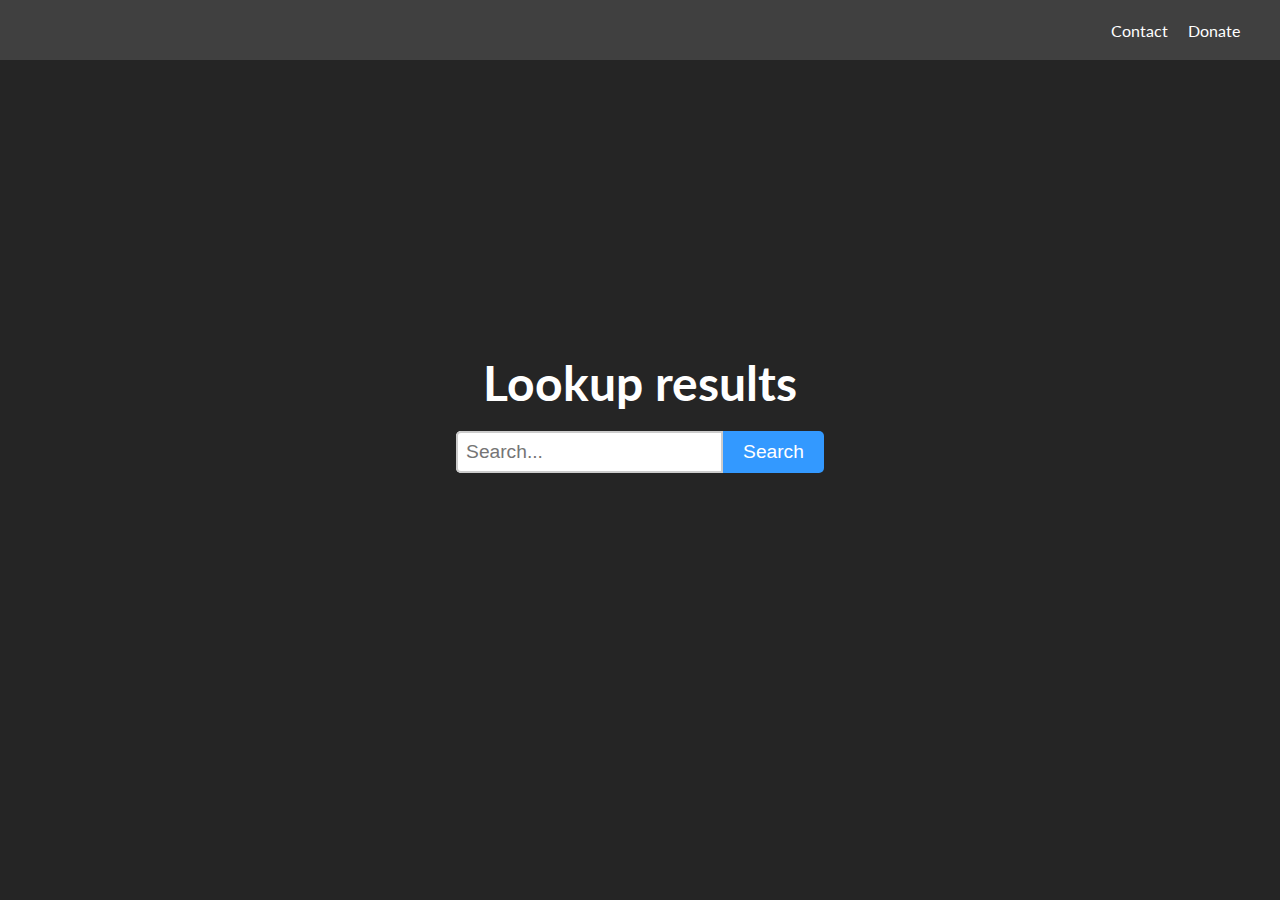
<file: index.html>
<!DOCTYPE html>
<html lang="en">
<head>
    <meta charset="UTF-8">
    <meta http-equiv="X-UA-Compatible" content="IE=edge">
    <meta name="viewport" content="width=device-width, initial-scale=1.0">
    <link href="https://fonts.googleapis.com/css?family=Lato&display=swap" rel="stylesheet">
    <link rel="stylesheet" href="styles.css">
    <title>Gravel Results</title>
</head>

<body>
    <nav>
        <ul>
            <li><a href="contact.html">Contact</a></li>
            <li><a href="donate.html">Donate</a></li>
        </ul>
    </nav>

    <div class="container">
        <h1>Lookup results</h1>
        <form>
            <input type="text" placeholder="Search...">
            <button type="submit">Search</button>
        </form>
    </div>
</body>

</html>
</file>
<file: styles.css>
body {
    background-color: #252525;
    margin: 0;
    padding: 0;
    font-family: "Lato", sans-serif;
}

nav {
    background-color: #404040;
    color: white;
    display: flex;
    justify-content: space-between;
    align-items: center;
    height: 60px;
    padding: 0 40px 0 20px;
}

nav ul {
    list-style: none;
    margin: 0;
    padding: 0;
    display: flex;
    align-items: center;
    height: 100%;
    justify-content: flex-end;
    flex-grow: 1;
}

nav ul li {
    margin-right: 20px;
}

nav ul li:last-child {
    margin-right: 0;
}

nav a {
    color: #ffffff;
    text-decoration: none;
}

.container {
    display: flex;
    flex-direction: column;
    justify-content: center;
    align-items: center;
    height: 75vh;
}

.container h1 {
    font-size: 3em;
    margin-bottom: 20px;
    color: #ffffff;
}

form {
    display: flex;
    justify-content: center;
}

input[type="text"] {
    width: 70%;
    font-size: 1.2em;
    padding: 10px;
    border-radius: 5px 0 0 5px;
    border: none;
    box-shadow: inset 0 0 0 2px #ccc;
}

button[type="submit"] {
    background-color: #3399ff;
    color: white;
    border: none;
    padding: 10px 20px;
    border-radius: 0 5px 5px 0;
    font-size: 1.2em;
    cursor: pointer;
}

button[type="submit"]:hover {
    background-color: #2677c9;
}


/* Donate Page */
.donate-main-container {
    display: flex;
    flex-direction: column;
    align-items: center;
}

rect.gold {
    fill: gold;
  }
  
  rect.gold:hover {
    fill: darkgoldenrod;
  }
  
  rect.gold:active {
    fill: goldenrod;
  }
  
  rect.gold:focus {
    outline: none;
  }
  
  rect.gold::-moz-focus-inner {
    border: 0;
  }
  
  .paypal-button {
    font-size: 1rem;
    font-weight: 700;
    color: #fff;
    cursor: pointer;
    border: none;
    border-radius: 5px;
    padding: 15px 20px;
    background-color: gold;
    transition: background-color 0.25s ease-in-out;
  }
  
  .paypal-button:hover {
    background-color: darkgoldenrod;
  }
  
  .paypal-button:active {
    background-color: goldenrod;
  }
  
  .paypal-button:focus {
    outline: none;
  }
  
  .paypal-button::-moz-focus-inner {
    border: 0;
  }
  

@media screen and (max-width: 768px) {
    .container {
        flex-direction: column;
        align-items: center;
    }
    .nav-links {
        margin: 0;
        margin-top: 20px;
    }
    .nav-links li {
        margin: 0;
        margin-top: 10px;
    }
    .logo {
        margin: 0;
        margin-top: 20px;
    }
}
</file>
